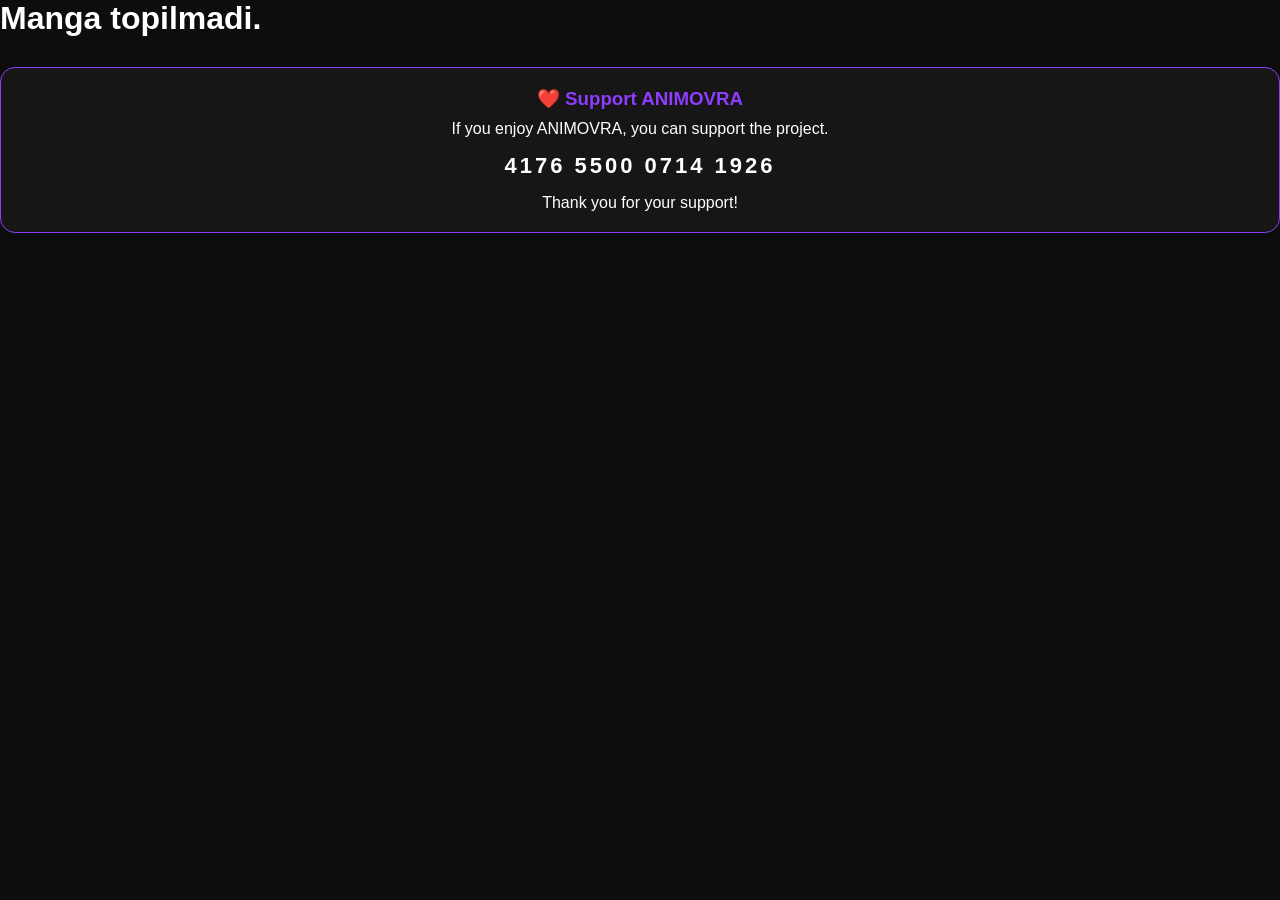
<file: manga.html>
<!DOCTYPE html>
<html lang="en">
<head>
    <meta charset="UTF-8">
    <meta name="viewport" content="width=device-width, initial-scale=1.0">
    <title>ANIMOVRA - Manga Details</title>

    <link rel="stylesheet" href="style.css">
    <link rel="stylesheet" href="manga.css">
</head>
<body>

<div id="mangaPage"></div>

<div class="support-box">

<h3>❤️ Support ANIMOVRA</h3>

<p>
If you enjoy ANIMOVRA, you can support the project.
</p>

<div class="card-number">
4176 5500 0714 1926
</div>

<p>Thank you for your support!</p>

</div>

<script src="manga.js"></script>
<script src="manga-details.js"></script>


</body>
</html>
</file>
<file: style.css>
*{
margin:0;
padding:0;
box-sizing:border-box;
font-family:'Poppins',sans-serif;
}

body{
background:#05010d;
color:white;
overflow-x:hidden;
}

.navbar{
width:100%;
padding:20px 6%;
display:flex;
justify-content:space-between;
align-items:center;
background:#0b0618;
position:sticky;
top:0;
z-index:1000;
border-bottom:1px solid #8f3cff;
}

.logo{
font-size:30px;
font-weight:700;
color:#b266ff;
text-shadow:0 0 20px #8f3cff;
}

.nav-links{
display:flex;
gap:25px;
align-items:center;
}

.nav-links a{
text-decoration:none;
color:white;
transition:0.3s;
}

.nav-links a:hover{
color:#b266ff;
text-shadow:0 0 10px #8f3cff;
}

#languageSelector{
background:#1b1231;
color:white;
border:none;
padding:8px;
border-radius:8px;
}

.menu-btn{
display:none;
font-size:28px;
cursor:pointer;
}

.hero{
height:90vh;
background:url('images/anime/hero.jpg') center/cover no-repeat;
position:relative;
display:flex;
justify-content:center;
align-items:center;
text-align:center;
}

.hero-overlay{
position:absolute;
width:100%;
height:100%;
background:rgba(0,0,0,0.7);
}

.hero-content{
position:relative;
z-index:2;
}

.hero h1{
font-size:70px;
color:#d9b3ff;
text-shadow:0 0 30px #8f3cff;
}

.hero p{
margin-top:20px;
font-size:20px;
}

.search-box{
margin-top:30px;
position:relative;
}

.search-box input{
width:500px;
padding:16px;
border:none;
border-radius:12px;
background:#140b26;
color:white;
font-size:16px;
outline:none;
border:1px solid #8f3cff;
}

.autocomplete-box{
position:absolute;
top:65px;
width:100%;
background:#140b26;
border-radius:10px;
overflow:hidden;
}

.autocomplete-item{
padding:12px;
cursor:pointer;
transition:0.3s;
}

.autocomplete-item:hover{
background:#8f3cff;
}

.quote-box{
margin-top:30px;
padding:20px;
background:rgba(143,60,255,0.1);
border:1px solid #8f3cff;
border-radius:15px;
backdrop-filter:blur(10px);
}

.categories{
display:flex;
flex-wrap:wrap;
gap:15px;
padding:40px 6%;
justify-content:center;
}

.category-btn{
padding:12px 20px;
border:none;
border-radius:30px;
background:#140b26;
color:white;
cursor:pointer;
transition:0.3s;
}

.category-btn:hover,
.category-btn.active{
background:#8f3cff;
box-shadow:0 0 20px #8f3cff;
}

.section-title{
font-size:40px;
margin-bottom:30px;
padding-left:6%;
}

.anime-grid,
.manga-grid{
display:grid;
grid-template-columns:repeat(5,1fr);
gap:20px;
padding:0 6% 60px;
}

.anime-card{
background:#12091f;
border-radius:20px;
overflow:hidden;
transition:0.4s;
border:1px solid transparent;
}

.anime-card:hover{
transform:translateY(-10px);
border-color:#8f3cff;
box-shadow:0 0 30px rgba(143,60,255,0.5);
}

.anime-card img{
width:100%;
height:300px;
object-fit:cover;
}

.anime-card h3{
padding:15px;
}

.anime-card p{
padding:0 15px;
color:#c9c9c9;
}

.anime-card span{
display:block;
padding:15px;
color:#ffd700;
}

.card-buttons{
    display:flex;
    align-items:center;
    justify-content:space-between;
    gap:10px;
    padding:15px;
}

.info-btn{
    flex:1;
}

.info-btn,
.like-btn,
.comment-btn{
    display: flex;
    align-items: center;
    justify-content: center;

    padding: 10px 15px;

    border: none;
    border-radius: 10px;

    background: #8f3cff;
    color: #fff;

    text-decoration: none;

    cursor: pointer;
    transition: .3s;
}

.like-btn.active{
background:red;
transform:scale(1.1);
}



@media(max-width:992px){

.anime-grid,
.manga-grid{
grid-template-columns:repeat(3,1fr);
}

.hero h1{
font-size:50px;
}

.search-box input{
width:100%;
}

}

@media(max-width:768px){

.nav-links{
position:absolute;
top:80px;
right:-100%;
width:250px;
height:100vh;
background:#0b0618;
flex-direction:column;
padding-top:50px;
transition:0.4s;
}

.nav-links.active{
right:0;
}

.menu-btn{
display:block;
}

}

@media(max-width:600px){

.anime-grid,
.manga-grid{
grid-template-columns:repeat(2,1fr);
}

.hero h1{
font-size:38px;
}

.section-title{
font-size:28px;
}

}
.modal-content{

    width:420px;

    max-width:90%;

    background:#170d28;

    border-radius:18px;

    padding:20px;

    text-align:center;

}

.modal-image{

    width:100%;

    height:380px;

    object-fit:cover;

    border-radius:15px;

    margin-bottom:15px;

}

#modalTitle{

    font-size:34px;

    color:#fff;

    margin-bottom:8px;

}

#modalGenre{

    color:#b38cff;

    margin-bottom:20px;

}

.modal-info{

    display:flex;

    justify-content:space-between;

    gap:10px;

}

.info-box{

    flex:1;

    background:#24153d;

    padding:15px;

    border-radius:12px;

    color:#fff;

    font-size:18px;

}

.close-modal{

    float:right;

    font-size:32px;

    cursor:pointer;

    color:#fff;

}

.manga-card{
    background:#12091f;
    border-radius:20px;
    overflow:hidden;
    transition:0.4s;
    border:1px solid transparent;
}

.manga-card img{
    width:100%;
    height:300px;
    object-fit:cover;
    display:block;
}

.footer{

margin-top:80px;

background:#12071f;

border-top:2px solid #8b5cf6;

padding:50px 20px;

text-align:center;

}

.footer-logo{

font-size:34px;

color:#a855f7;

margin-bottom:15px;

}

.footer-text{

color:#d6d6d6;

margin-bottom:25px;

font-size:17px;

}

.footer-social{

display:flex;

justify-content:center;

gap:25px;

margin-bottom:30px;

}

.social-btn{

width:65px;

height:65px;

display:flex;

align-items:center;

justify-content:center;

font-size:28px;

background:#1d102d;

border-radius:50%;

color:white;

text-decoration:none;

transition:.3s;

}

.social-btn:hover{

background:#8b5cf6;

transform:translateY(-8px) scale(1.1);

}

.footer-contact{

color:white;

font-size:18px;

line-height:35px;

margin-bottom:25px;

}

.footer-copy{

color:#888;

font-size:15px;

}
.support-box{

margin-top:30px;

padding:20px;

background:#161616;

border:1px solid #8f3cff;

border-radius:15px;

text-align:center;

}

.support-box h3{

color:#8f3cff;

margin-bottom:10px;

}

.card-number{

margin:15px 0;

font-size:22px;

font-weight:bold;

letter-spacing:3px;

color:#ffffff;

}
</file>
<file: manga.css>
body{
    background:#0d0d0d;
    color:white;
    font-family:Poppins,sans-serif;
}

.manga-details{
    max-width:900px;
    margin:50px auto;
    text-align:center;
}

.manga-details img{
    width:300px;
    border-radius:15px;
}

.manga-details h1{
    color:#b026ff;
}

.manga-details p{
    margin:20px 0;
    line-height:1.8;
}

.manga-details a{
    color:#b026ff;
    text-decoration:none;
    font-size:20px;
}
</file>
